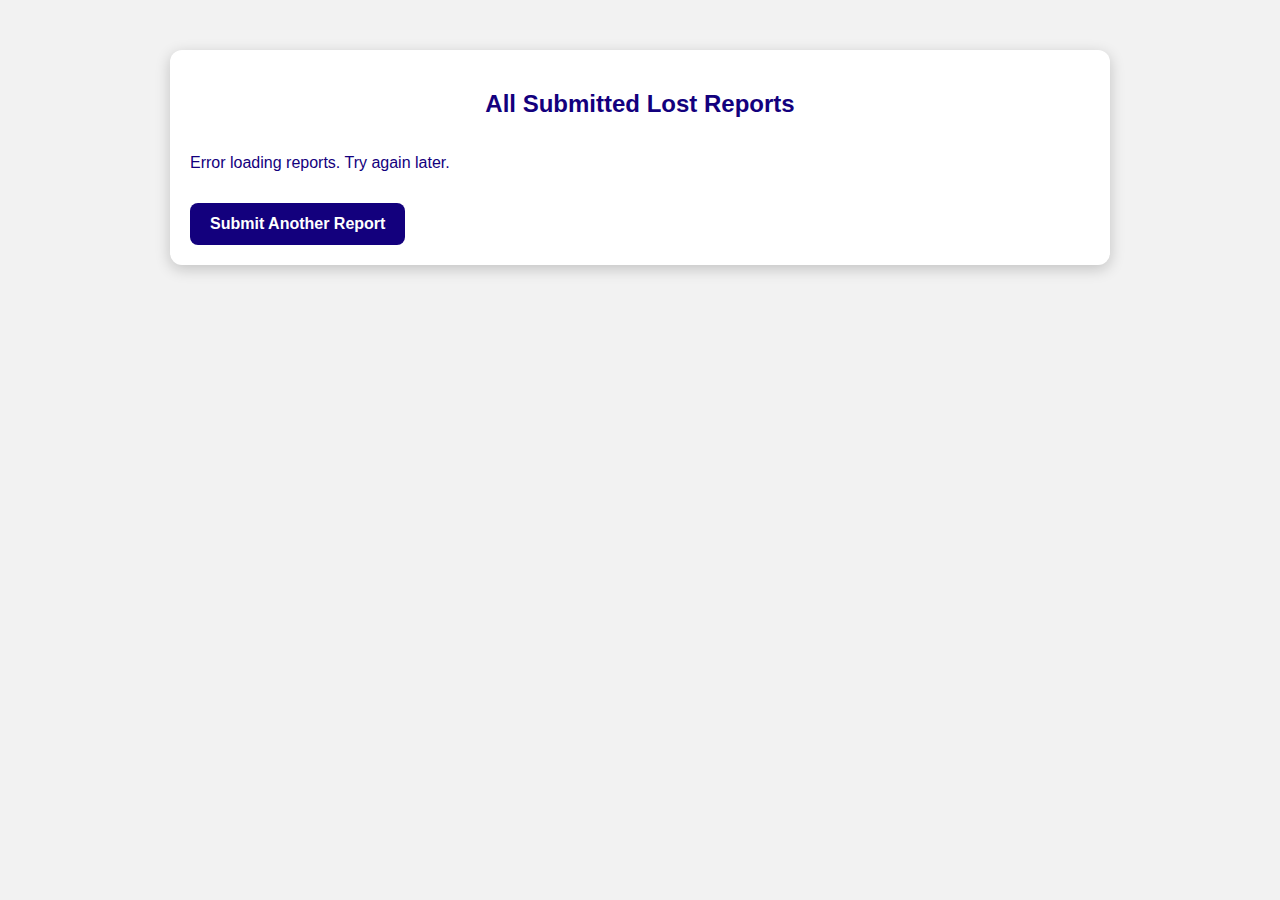
<file: lostreport.html>
<!DOCTYPE html>
<html>
<head>
  <title>Lost Reports - Bravehearts Lost & Found</title>
  <link rel="stylesheet" href="lostreport.css">
  <style>
    body { font-family: Arial, sans-serif; background:#f2f2f2; margin:0; padding:0;}
    .card { background:white; max-width:900px; margin:50px auto; padding:20px; border-radius:12px; box-shadow:0 4px 15px rgba(0,0,0,0.2);}
    h2 { text-align:center; color:#13007d; }
    .grid-container { display:grid; grid-template-columns: repeat(auto-fill, minmax(250px, 1fr)); gap:15px; margin-top:20px; }
    .report-card { background:#f9f9f9; border:1px solid #ccc; border-radius:8px; padding:10px; cursor:pointer; transition:0.2s; }
    .report-card:hover { box-shadow:0 0 10px rgba(0,0,0,0.2); }
    .report-title { font-weight:bold; color:#13007d; }
    .report-summary { margin-top:5px; font-size:14px; }
    .view-btn { margin-top:10px; padding:6px 12px; border:none; border-radius:6px; background:#13007d; color:white; cursor:pointer; }
    #submitAnother { margin-top:15px; padding:12px 20px; border:none; border-radius:8px; background:#13007d; color:white; font-weight:bold; cursor:pointer; }
  </style>
</head>
<body>

<div class="card">
  <h2>All Submitted Lost Reports</h2>
  <div id="summary" class="grid-container">Loading reports...</div>
  <button id="submitAnother">Submit Another Report</button>
</div>

<script>
const summaryDiv = document.getElementById('summary');
const submitAnother = document.getElementById('submitAnother');

const JSON_URL = "https://script.google.com/macros/s/AKfycbzL-RmRF9eo66tZNb1gf0N2oCDUrg6autPT8wW7w76CeDbGhrKyruq_EutSd4JMoLY_/exec"; // palitan ng Web App URL

async function loadReports() {
  try {
    const res = await fetch(JSON_URL);
    const reports = await res.json();

    if(reports.length === 0){
      summaryDiv.innerHTML = "<p>No reports submitted yet.</p>";
      return;
    }

    summaryDiv.innerHTML = "";
    reports.forEach((data, idx) => {
      const card = document.createElement('div');
      card.className = 'report-card';

      let viewButton = '';
      if(data["Photo"]){
        // Kung puro ID lang ang nakalagay, i-convert sa drive link
        const driveLink = data["Photo"].includes("http") ? data["Photo"] : "https://drive.google.com/file/d/" + data["Photo"] + "/view?usp=sharing";
        viewButton = `<a href="${driveLink}" target="_blank">
                        <button class="view-btn">View Image</button>
                      </a>`;
      }

      card.innerHTML = `<div class="report-title">Report #${idx+1}</div>
                        <div class="report-summary">${data.What || 'No description'}</div>
                        ${viewButton}`;

      summaryDiv.appendChild(card);
    });

  } catch(err) {
    console.error("Error loading reports:", err);
    summaryDiv.innerHTML = "<p>Error loading reports. Try again later.</p>";
  }
}

// Submit another report
submitAnother.addEventListener('click', () => window.location.href = 'index.html');

loadReports();
</script>

</body>
</html>
</file>
<file: lostreport.css>
/* Body */
body {
  font-family: Arial, sans-serif;
  background: #f2f2f2;
  margin: 0;
  padding: 0;
}

/* Video background */
.video-background {
  position: fixed;
  top:0; 
  left:0; 
  width:100%; 
  height:100%; 
  z-index:-2; 
  overflow:hidden;
}
.video-background video {
  width:100%; 
  height:100%; 
  object-fit:cover;
}

/* Overlay over video */
.overlay {
  position: fixed; 
  top:0; 
  left:0; 
  width:100%; 
  height:100%; 
  background: rgba(0,0,0,0.3);
  z-index:-1;
}

/* Card container */
.card {
  max-width:1200px;
  margin:50px auto;
  background: rgba(255,255,255,0.85);
  padding: 25px 30px;
  border-radius:12px;
  box-shadow:0 6px 16px rgba(0,0,0,0.3);
  position: relative;
  z-index: 10; /* important for clickable buttons */
  color:#13007d;
}

/* Grid */
.grid-container {
  display:grid;
  grid-template-columns: repeat(auto-fill, minmax(300px, 1fr));
  gap:16px;
  margin-top:20px;
}

/* Report card */
.report-card {
  border:2px solid rgba(19,0,125,0.6);
  border-radius:12px;
  padding:14px 18px;
  background: rgba(255,255,255,0.6);
  box-shadow:0 4px 8px rgba(0,0,0,0.15);
  transition:0.3s;
}
.report-card:hover {
  transform: translateY(-2px);
  box-shadow:0 6px 12px rgba(0,0,0,0.2);
}
.report-title {
  font-weight:bold;
  font-size:1.1rem;
  color:#13007d;
  margin-bottom:6px;
}
.report-summary {
  font-size:0.95rem;
  color:#222;
  max-height:40px;
  overflow:hidden;
  text-overflow:ellipsis;
}

/* View Image button */
.view-btn {
  margin-top:10px;
  padding:6px 12px;
  border:none;
  border-radius:6px;
  background:#13007d;
  color:white;
  cursor:pointer;
  text-decoration:none;
  display:inline-block;
}
.view-btn:hover { 
  background:#0d0060; 
}

/* Submit another button */
#submitAnother {
  margin-top:20px;
  padding:12px 18px;
  border-radius:10px;
  border:none;
  font-weight:bold;
  font-size:1rem;
  color:white;
  background:#13007d;
  cursor:pointer;
  transition:0.3s;
}
#submitAnother:hover { 
  background:#0d0060; 
  transform:scale(1.03); 
}
</file>
